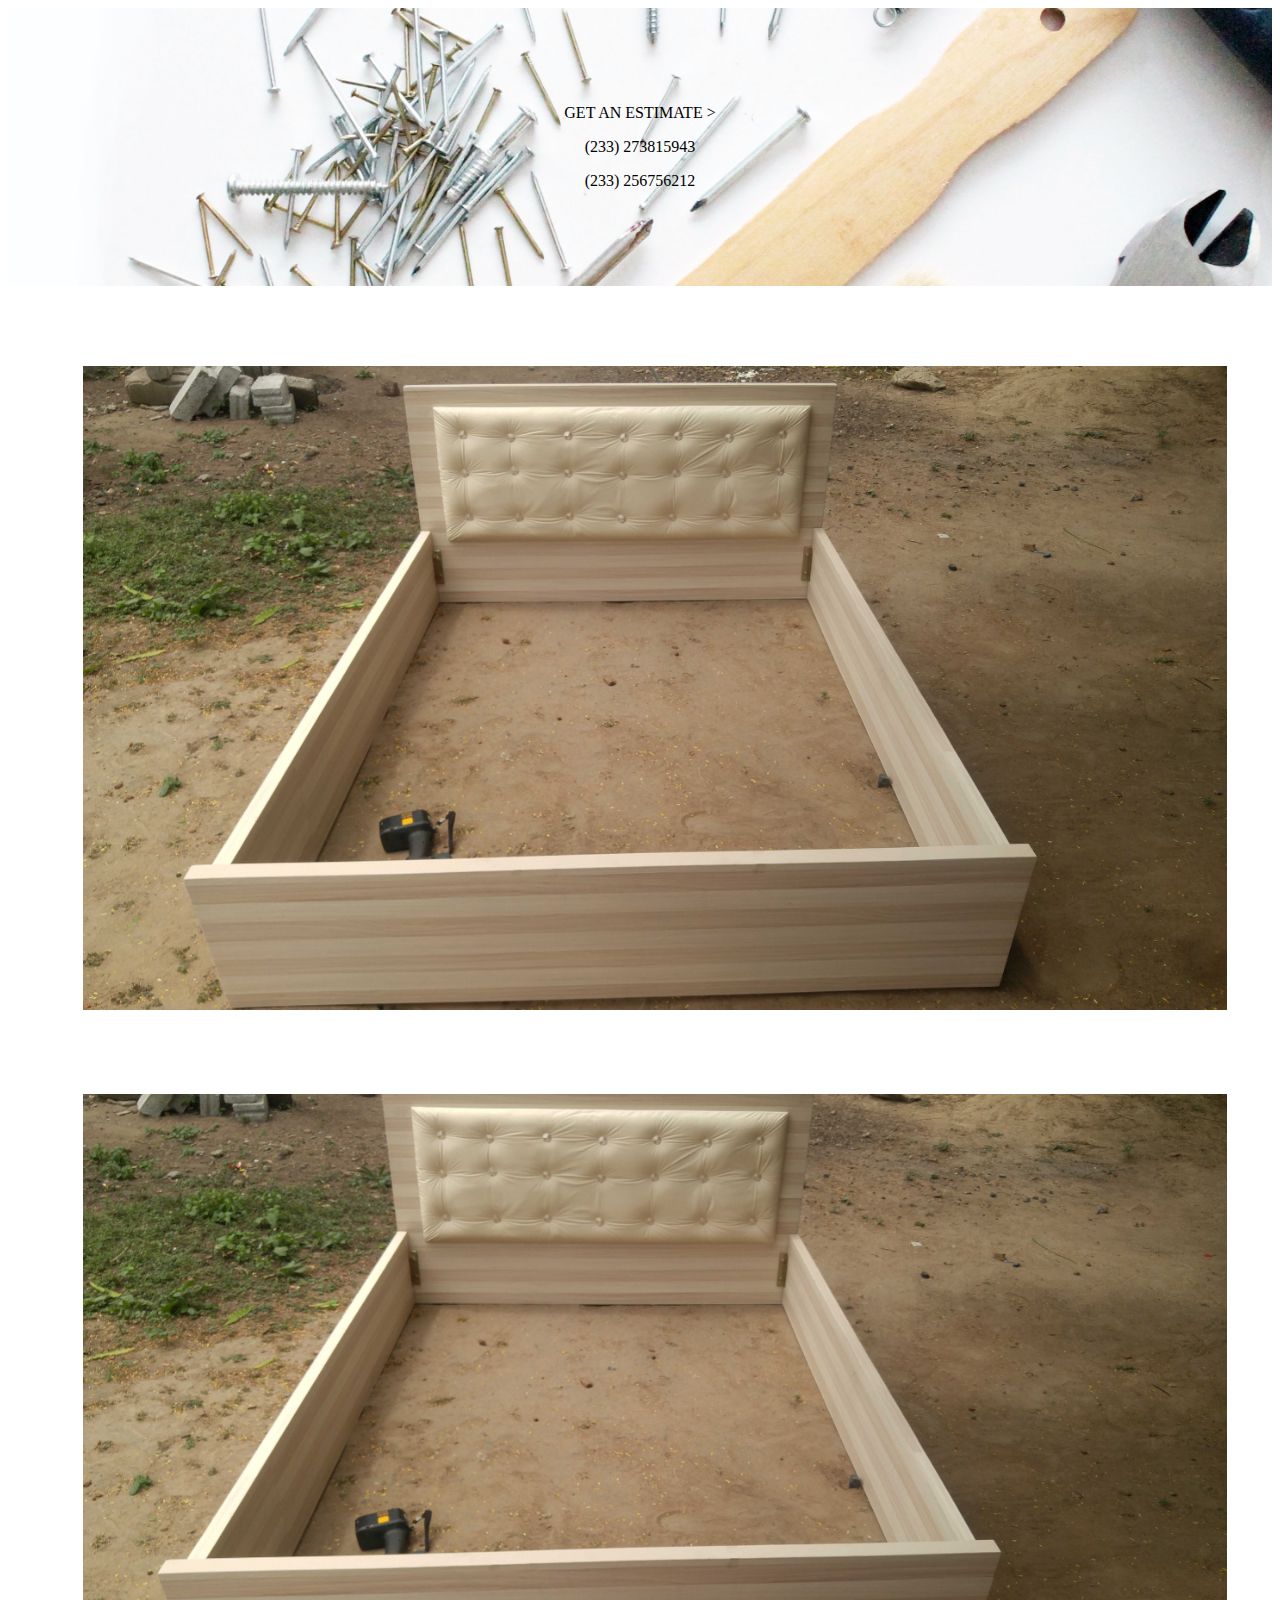
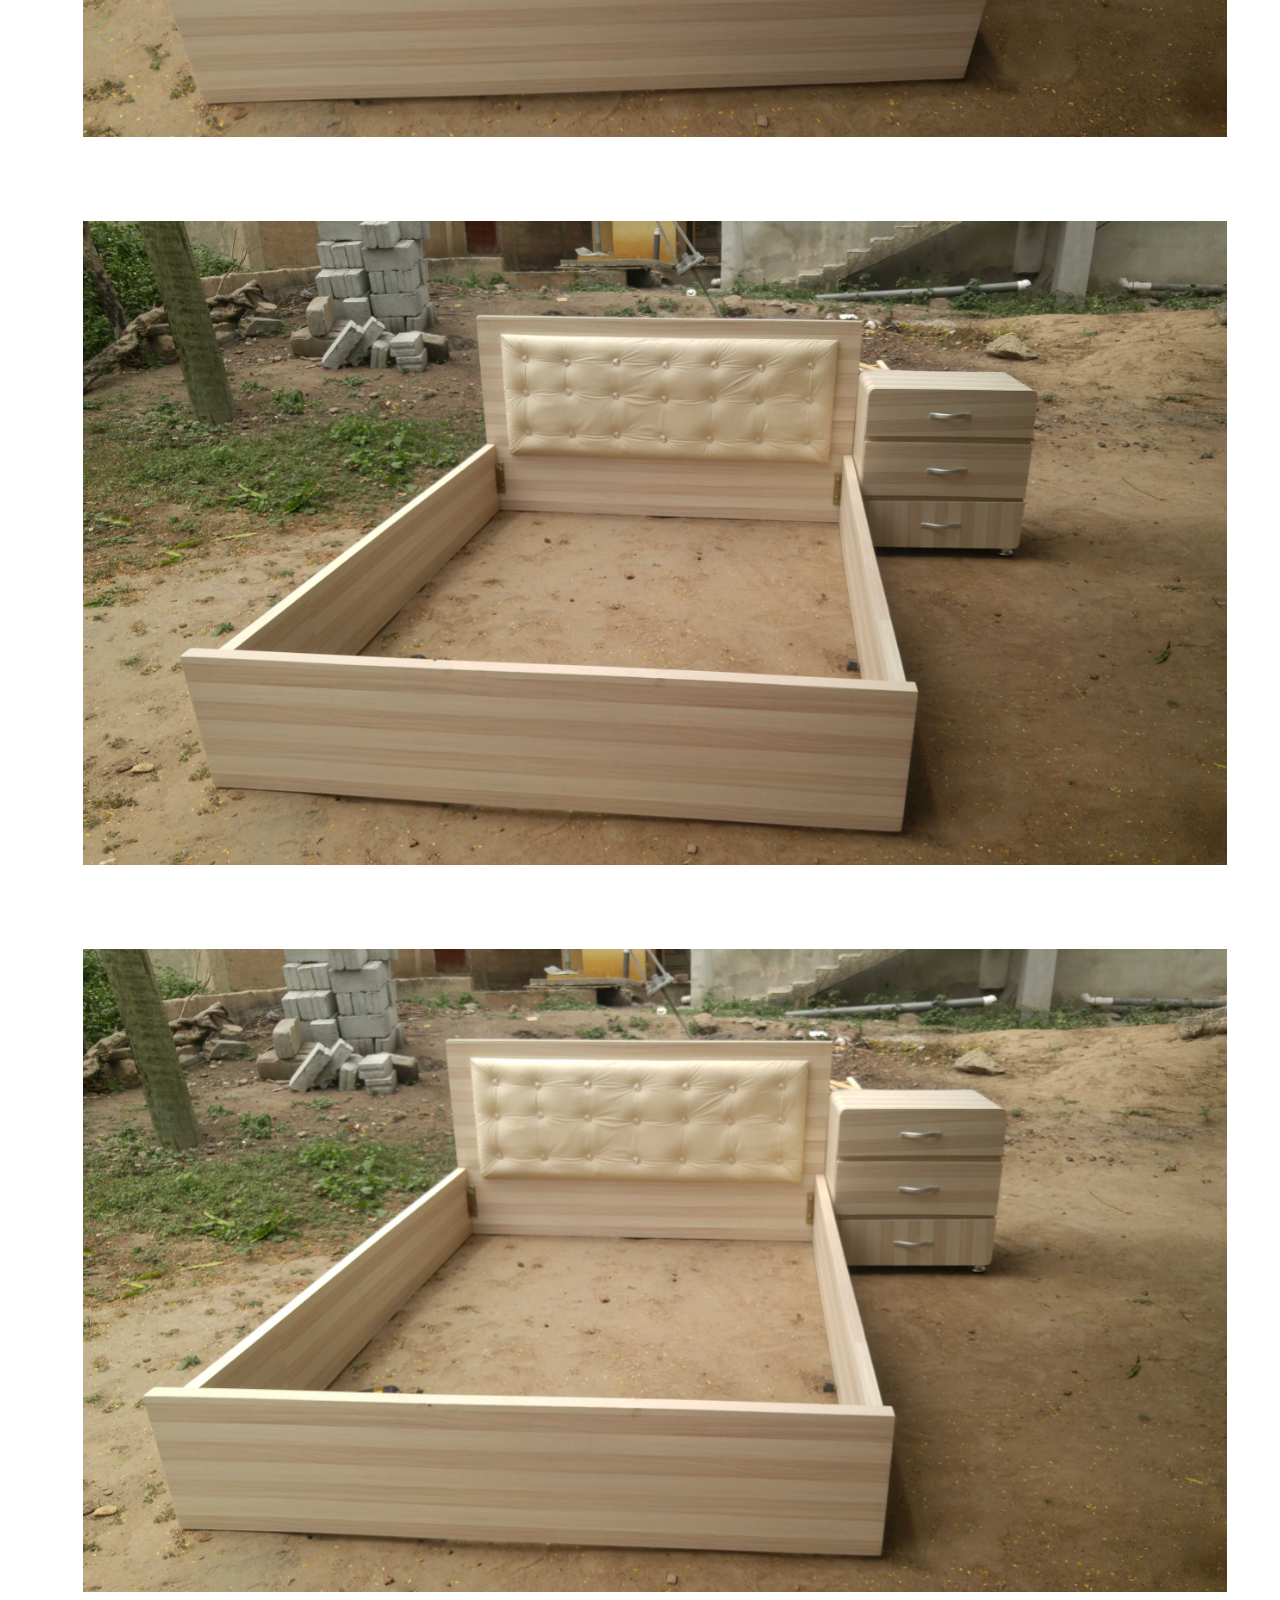
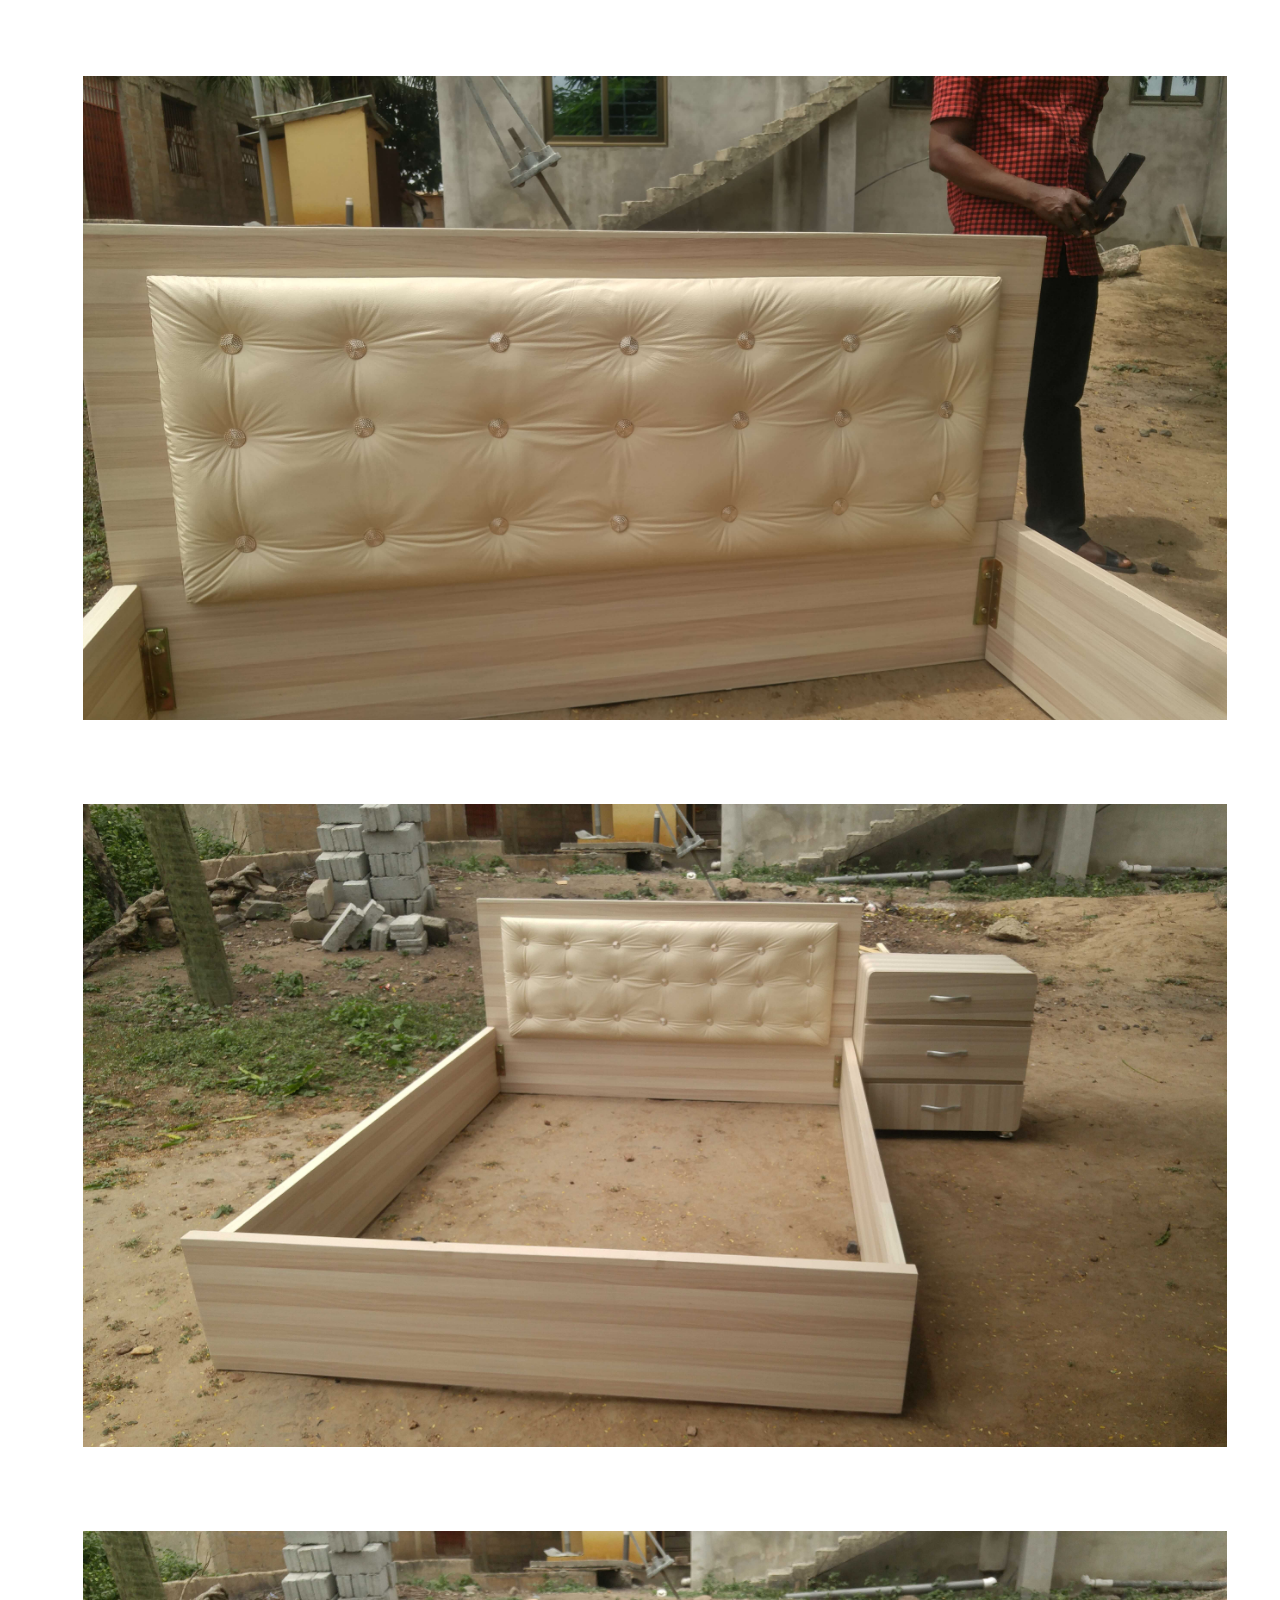
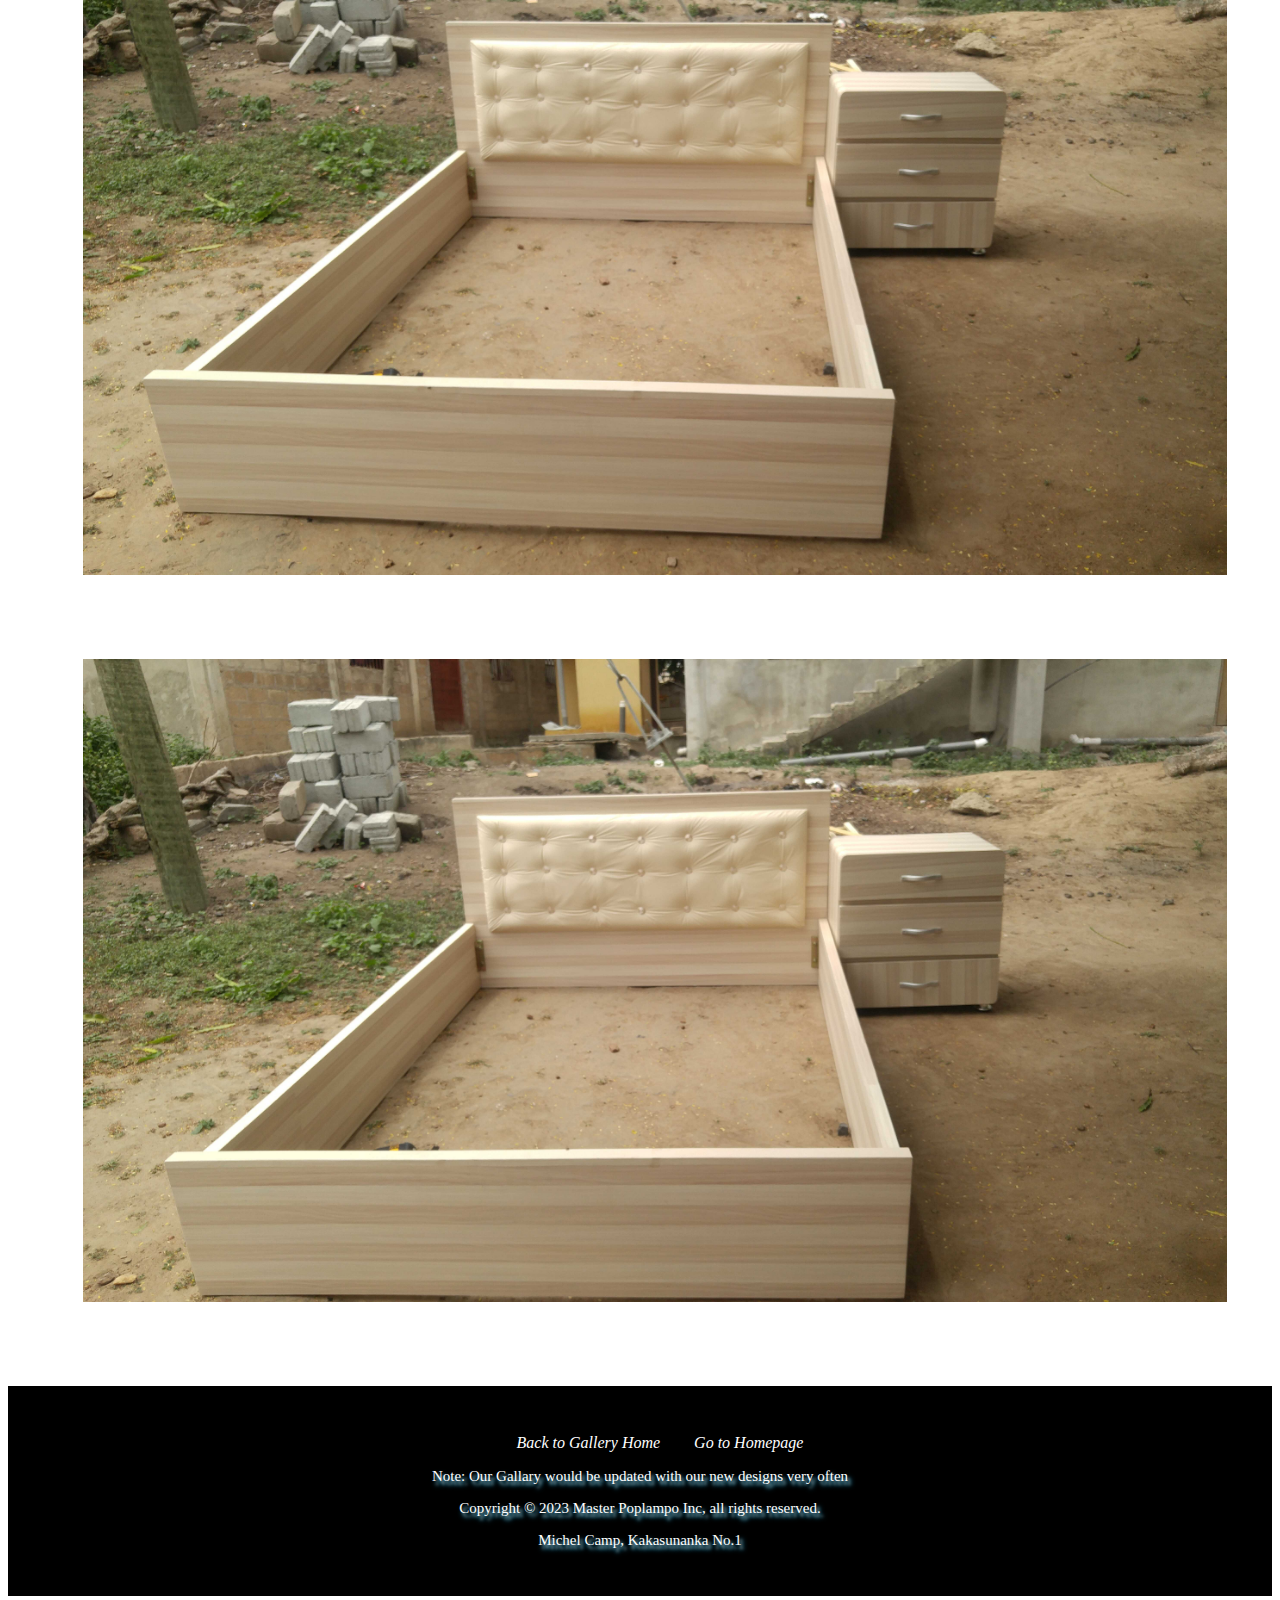
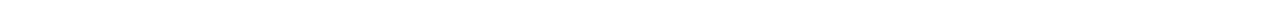
<file: God-s-Time-Is-The-Best-Furniture-Shop/Gallery/Gallery_links/Bed.html>
<!DOCTYPE html>
<html>
    <head>
        <title>Home of Bed Styles</title>
        <link rel="stylesheet" href="css/stylesheet.css">
        <meta name="viewport" content="width=inital-width, initail-scale=1.0">
    </head>
    <body class="main">
        <header>
            <p>GET AN ESTIMATE ></p>
            <p>(233) 273815943</p>
            <p>(233) 256756212 </p>
        </header>
        <section class="pictures">
            <div class="container">
                <div class="pic">
                    <img src="../images/Bed/Bed1.jpg" alt="">
                </div>
                <div class="pic">
                    <img src="../images/Bed/Bed2.jpg" alt="">
                </div>
                <div class="pic">
                    <img src="../images/Bed/Bed3.jpg" alt="">
                </div>
                <div class="pic">
                    <img src="../images/Bed/Bed4.jpg" alt="">
                </div>
                <div class="pic">
                    <img src="../images/Bed/Bed5.jpg" alt="">
                </div>
                <div class="pic">
                    <img src="../images/Bed/Bed6.jpg" alt="">
                </div>
                <div class="pic">
                    <img src="../images/Bed/Bed7.jpg" alt="">
                </div>
                <div class="pic">
                    <img src="../images/Bed/Bed8.jpg" alt="">
                </div>
            </div>
        </section>
        <footer>
            <ul>
                <li><a href="../Gallery.html">Back to Gallery Home</a></li>
                <li><a href="../../index.html">Go to Homepage</a></li>
            </ul>
            <p> Note: Our Gallary would be updated with our new designs very often</p>
            <p>Copyright © 2023 Master Poplampo Inc, all rights reserved.</p>
            <p>Michel Camp, Kakasunanka No.1</p> 
        </footer>
    </body>
</html>
</file>
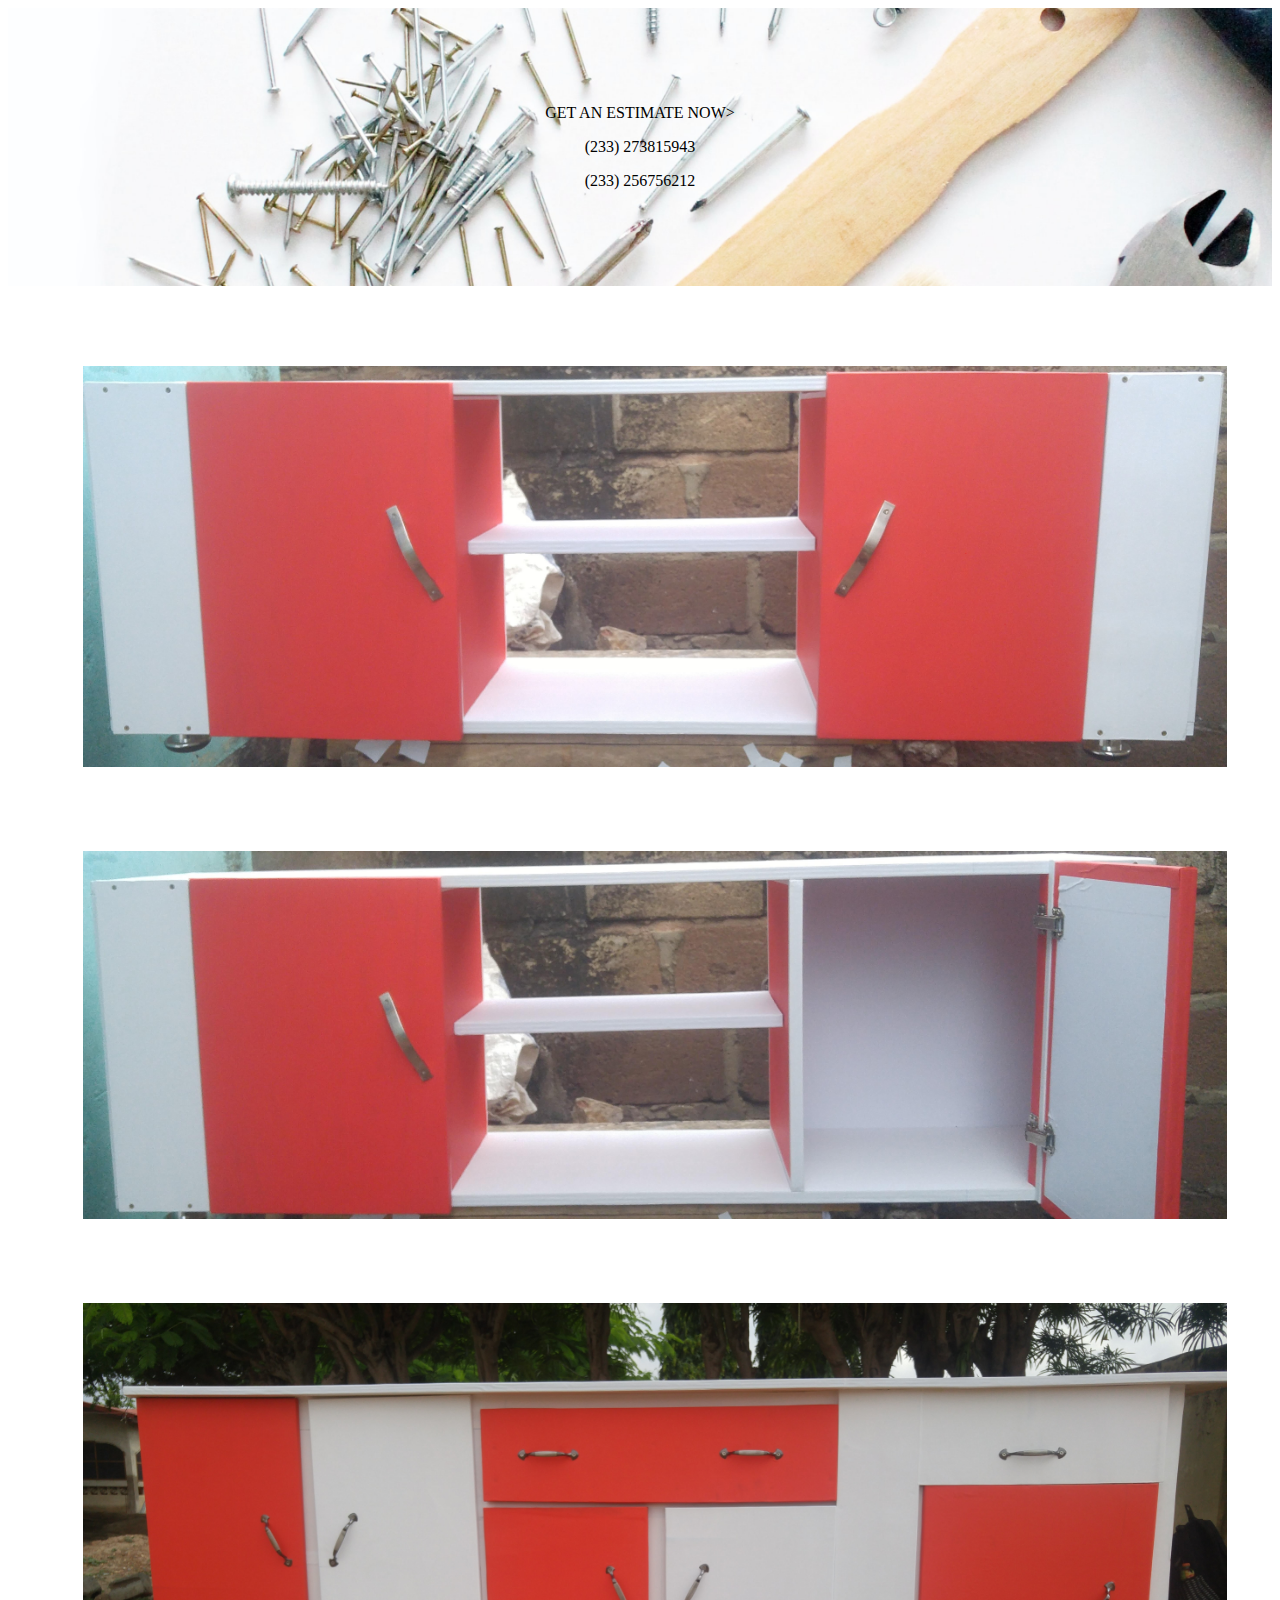
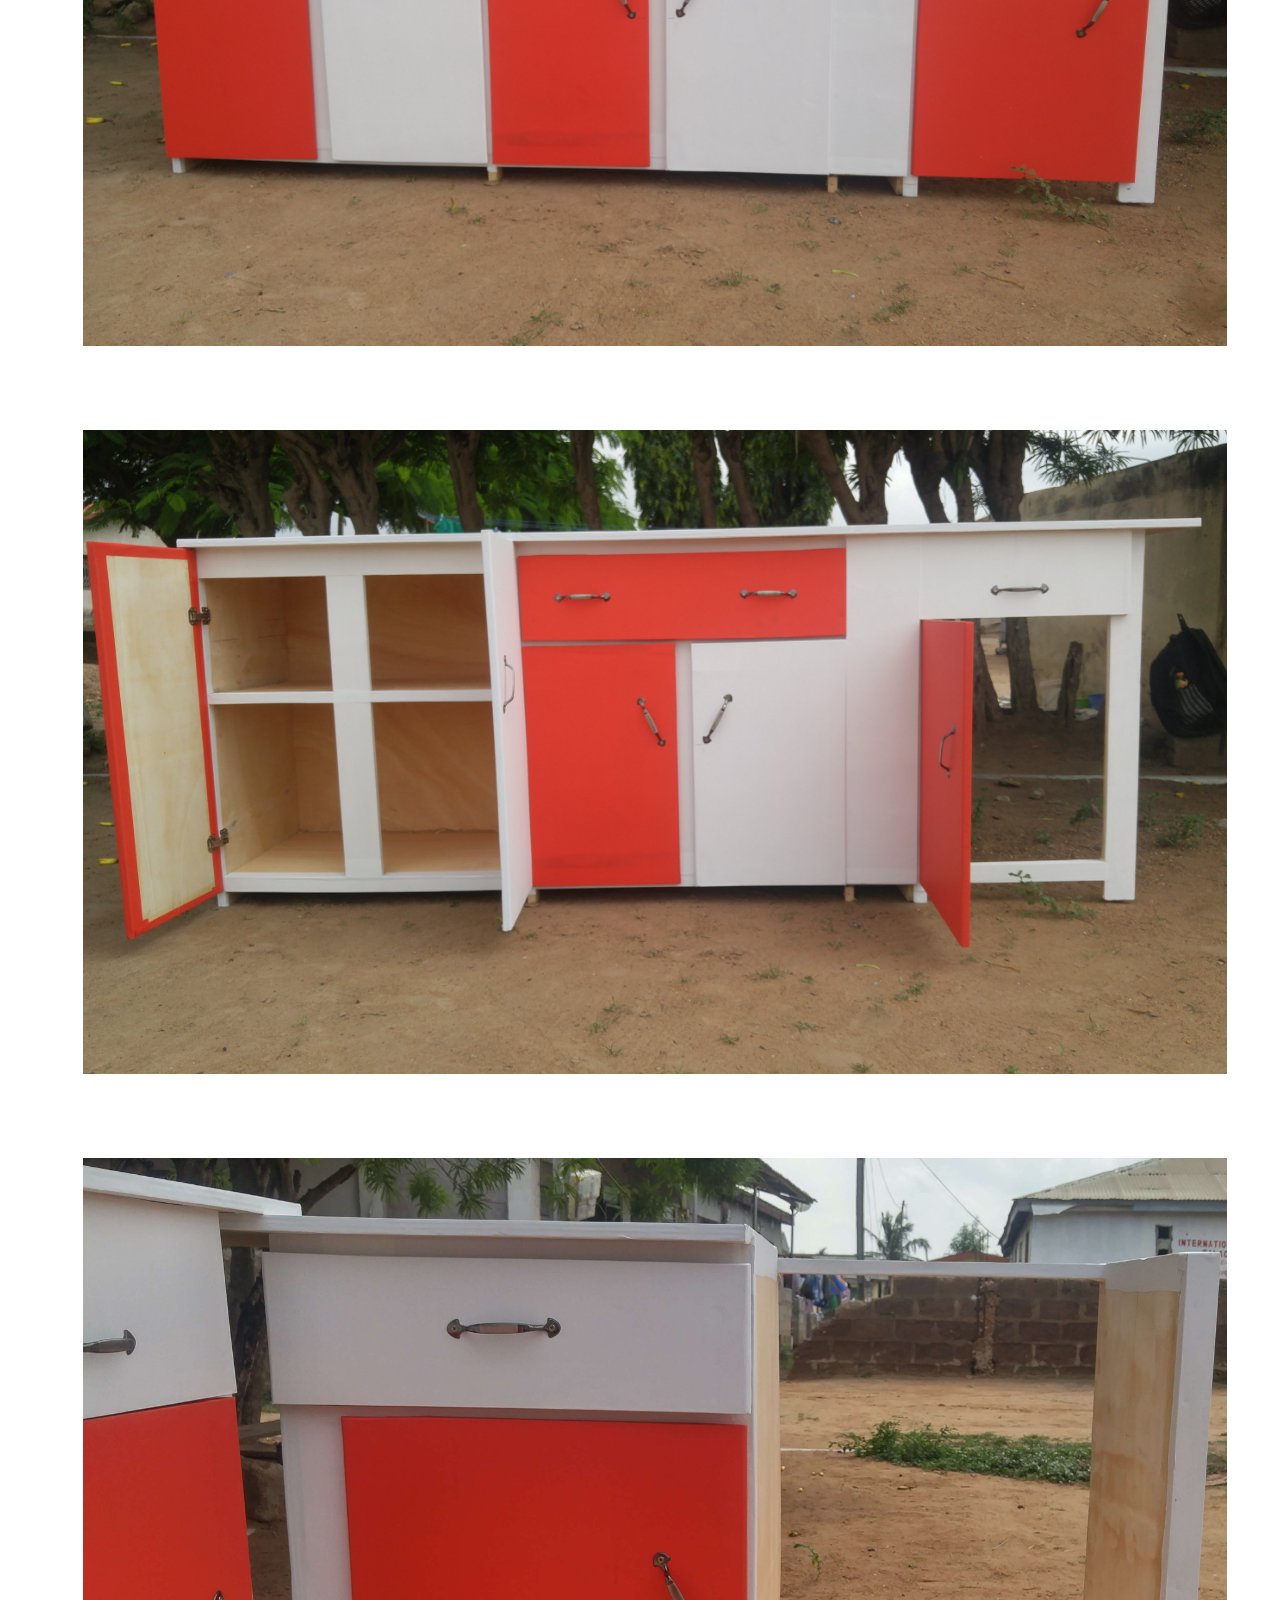
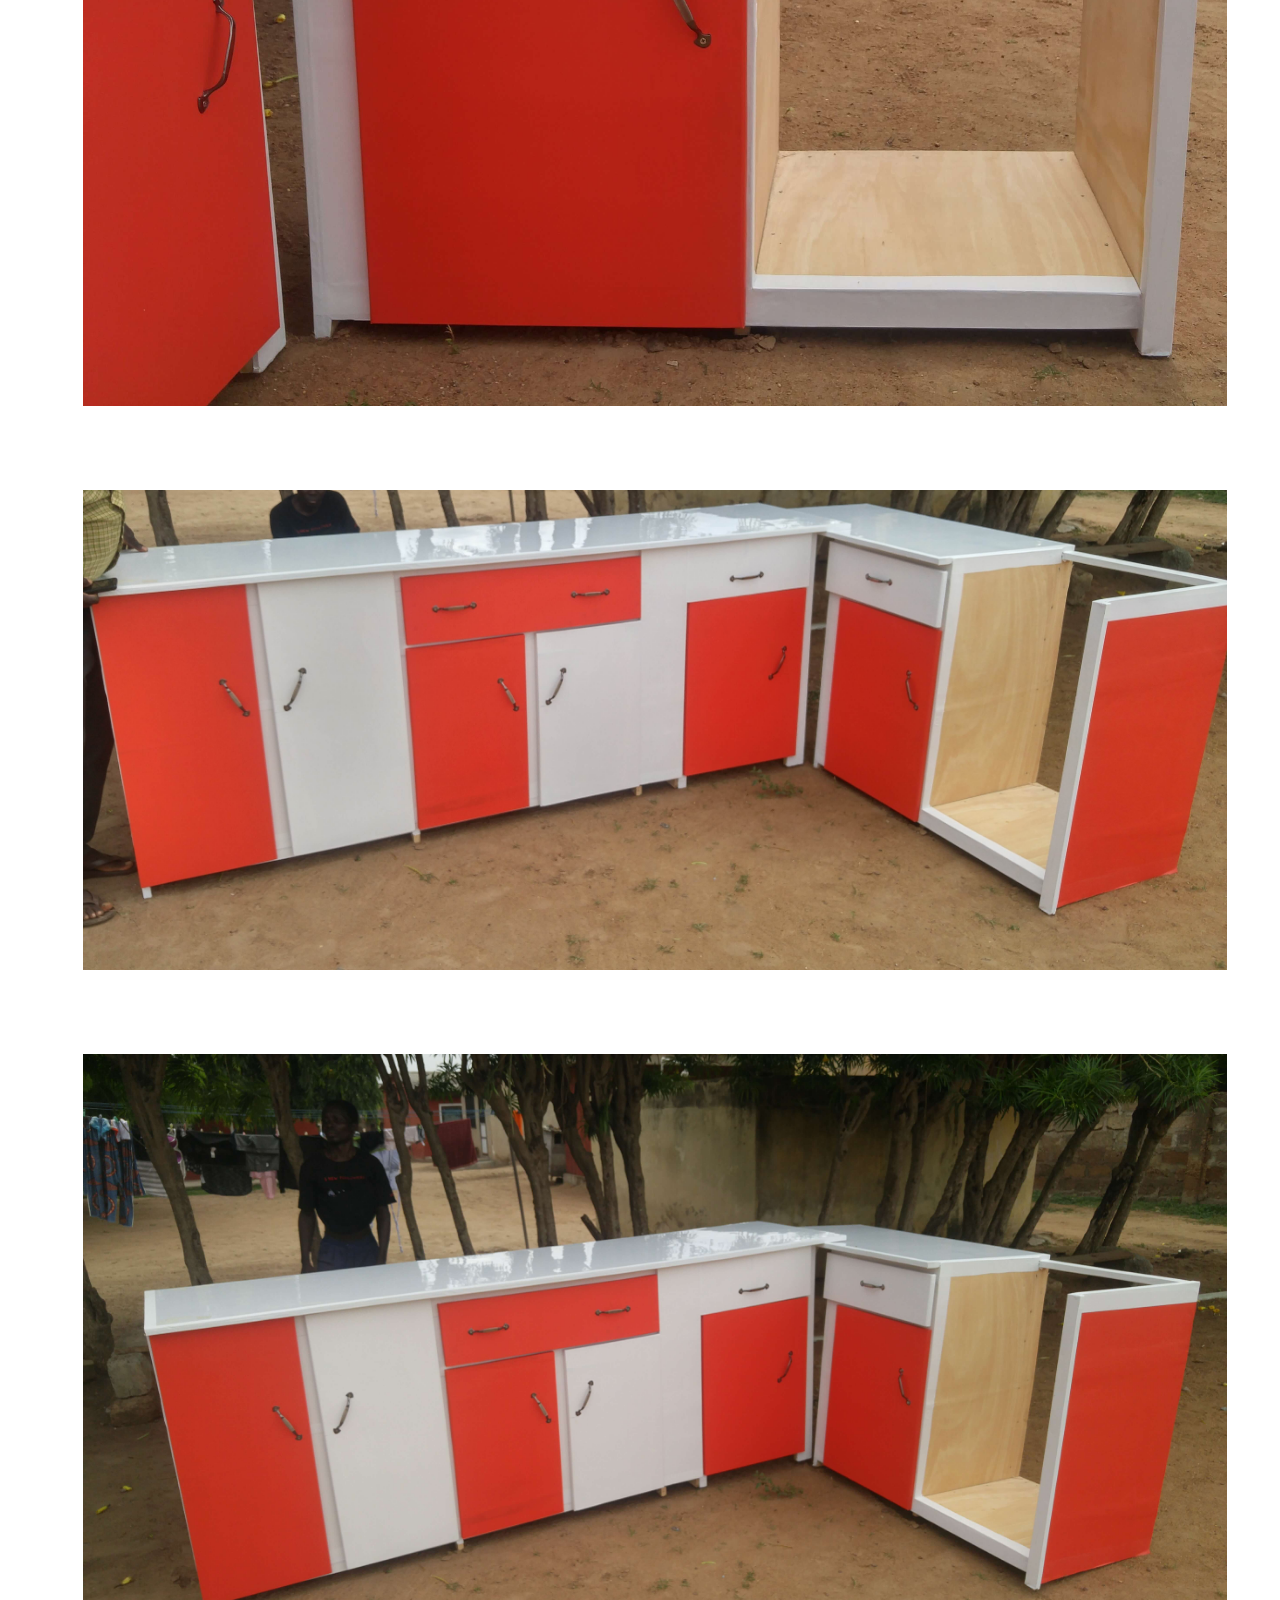
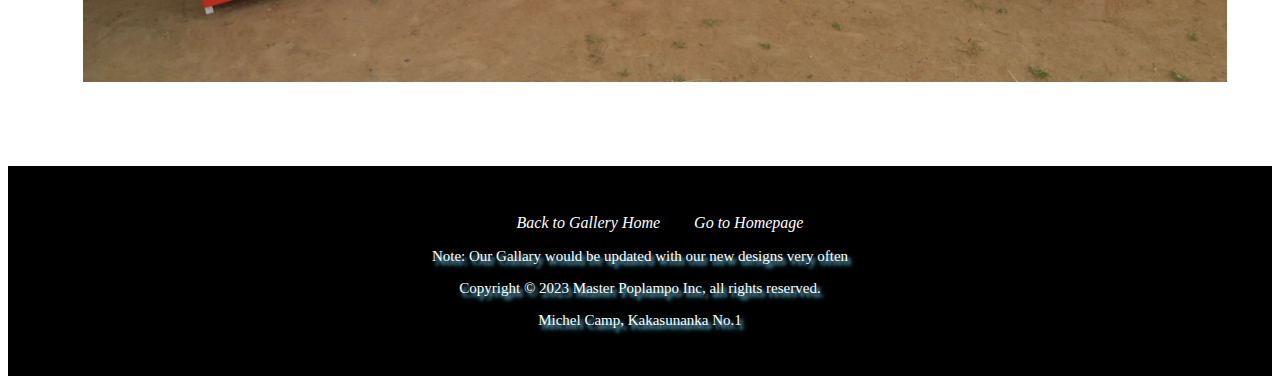
<file: God-s-Time-Is-The-Best-Furniture-Shop/Gallery/Gallery_links/Kitchen_Cabinet.html>
<!DOCTYPE html>
<html>
    <head>
        <title>Exclusive Kitchen Cabinets</title>
        <link rel="stylesheet" href="css/stylesheet.css">
        <meta name="viewport" content="width=inital-width, initail-scale=1.0">
    </head>
    <body class="main">
        <header>
            <p>GET AN ESTIMATE  NOW></p>
            <P>(233) 273815943</P>
            <p>(233) 256756212 </p>
        </header>
        <section class="pictures">
            <div class="container">
                <div class="pic">
                    <img src="../images/Cabinets/Cab1.jpg" alt="">
                </div>
                <div class="pic">
                    <img src="../images/Cabinets/Cab2.jpg" alt="">
                </div>
                <div class="pic">
                    <img src="../images/Cabinets/Cab3.jpg" alt="">
                </div>
                <div class="pic">
                    <img src="../images/Cabinets/Cab4.jpg" alt="">
                </div>
                <div class="pic">
                    <img src="../images/Cabinets/Cab5.jpg" alt="">
                </div>
                <div class="pic">
                    <img src="../images/Cabinets/Cab6.jpg" alt="">
                </div>
                <div class="pic">
                    <img src="../images/Cabinets/Cab7.jpg" alt="">
                </div>
            </div>
        </section>
        <footer>
            <ul>
                <li><a href="../Gallery.html">Back to Gallery Home</a></li>
                <li><a href="../../index.html">Go to Homepage</a></li>
            </ul>
            <p> Note: Our Gallary would be updated with our new designs very often</p>
            <p>Copyright © 2023 Master Poplampo Inc, all rights reserved.</p>
            <p>Michel Camp, Kakasunanka No.1</p> 
        </footer>
    </body>
</html>
</file>
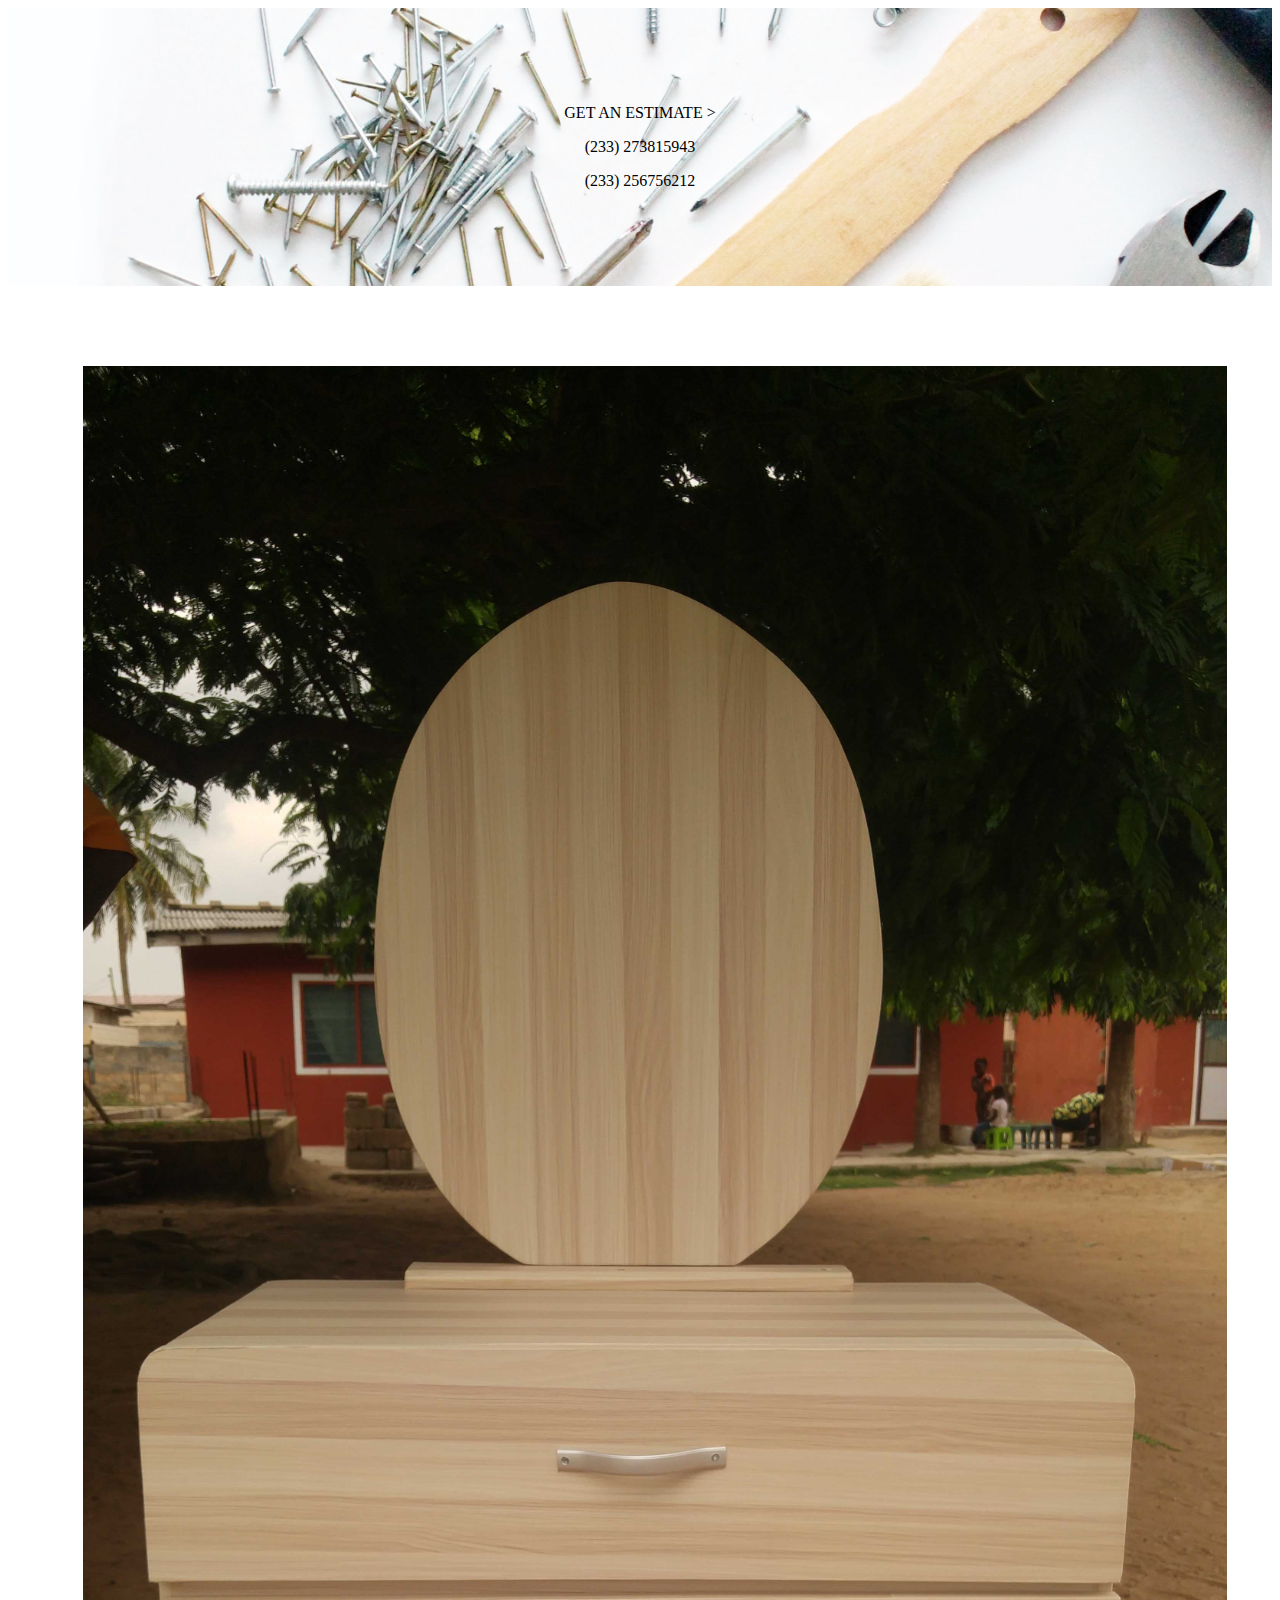
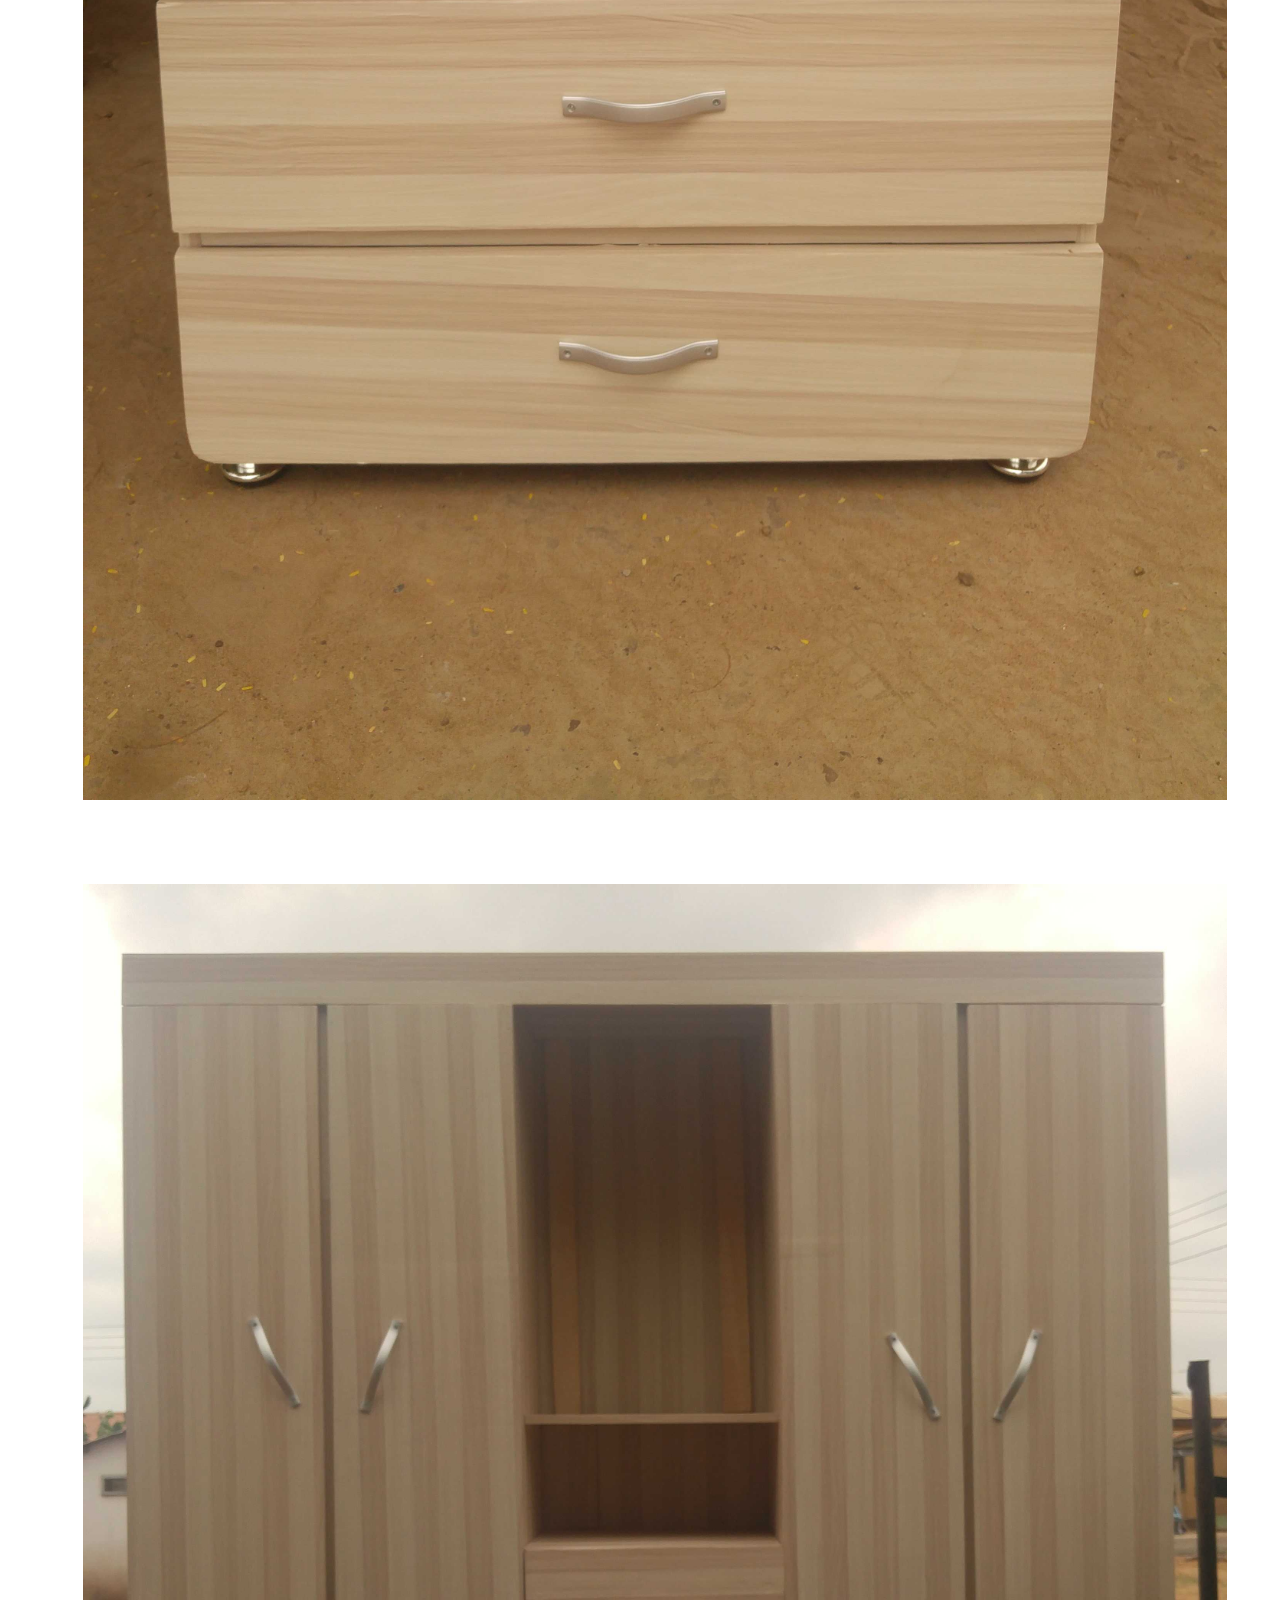
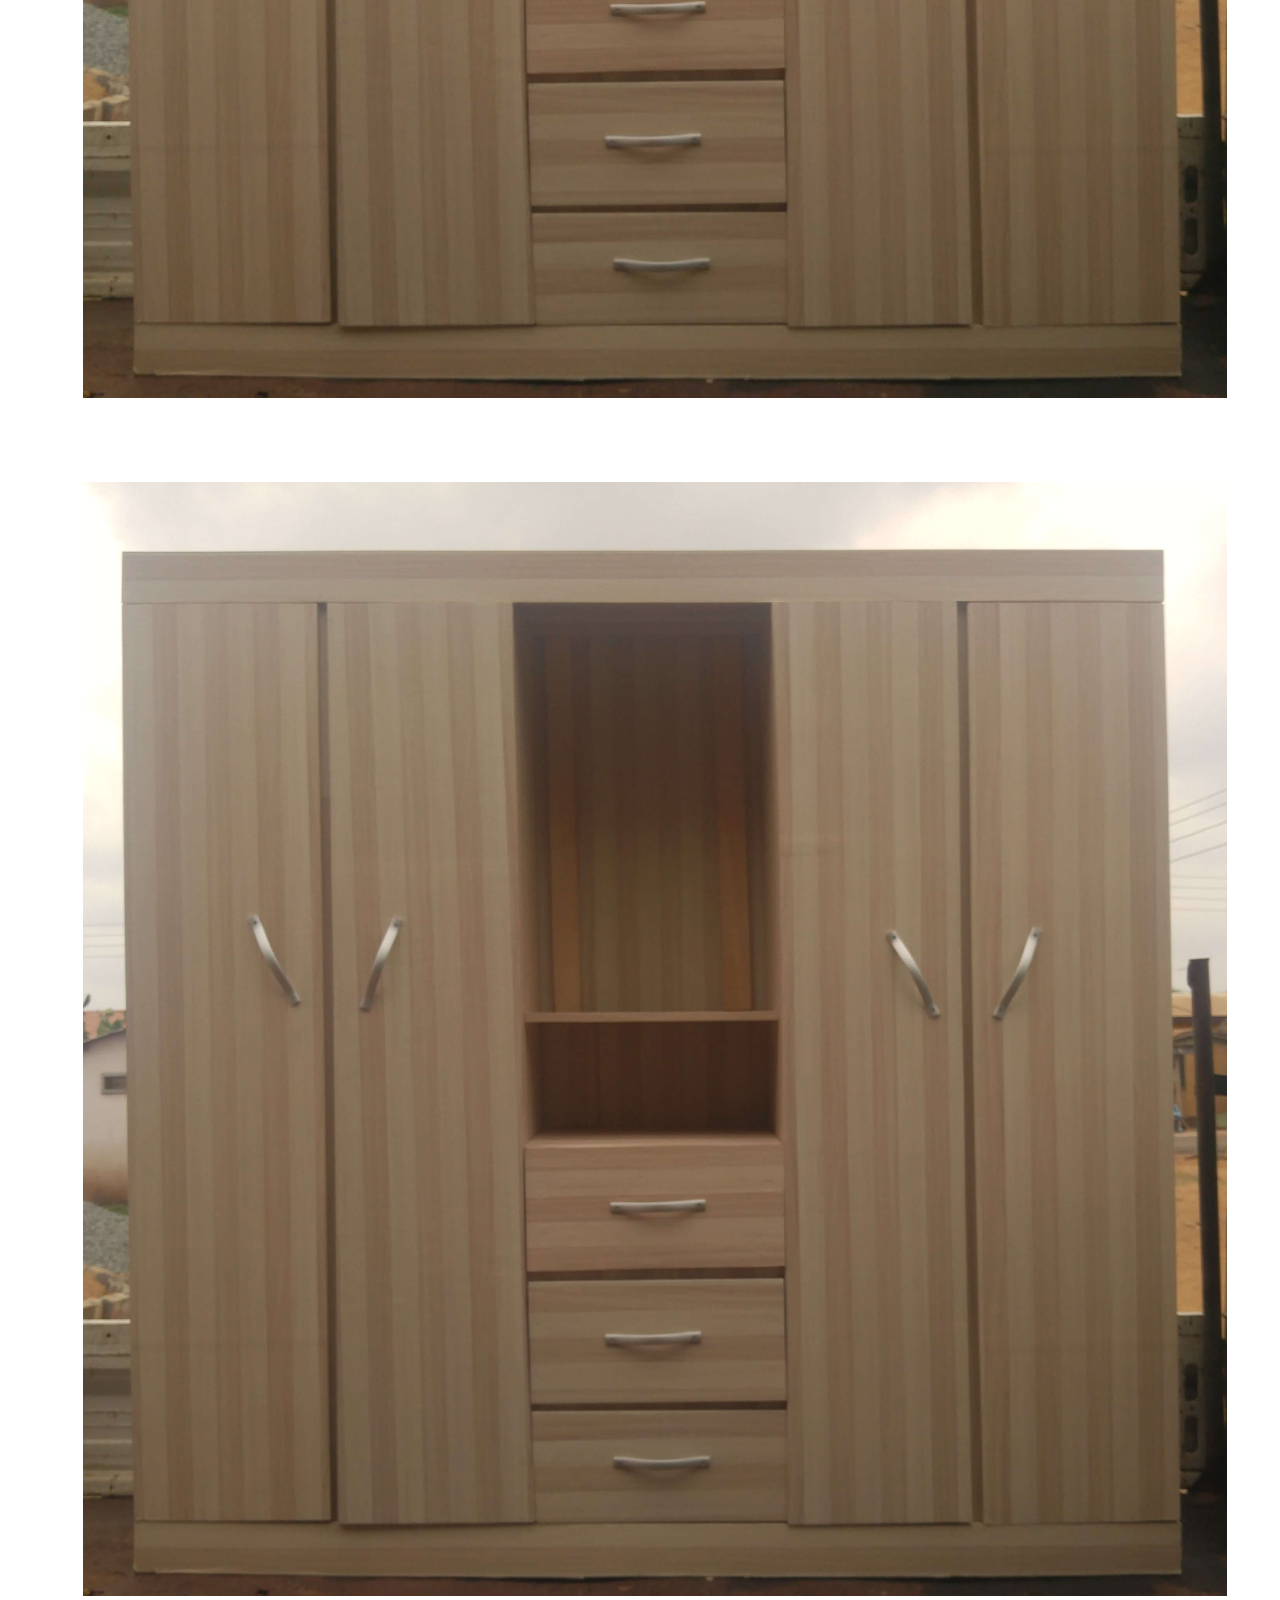
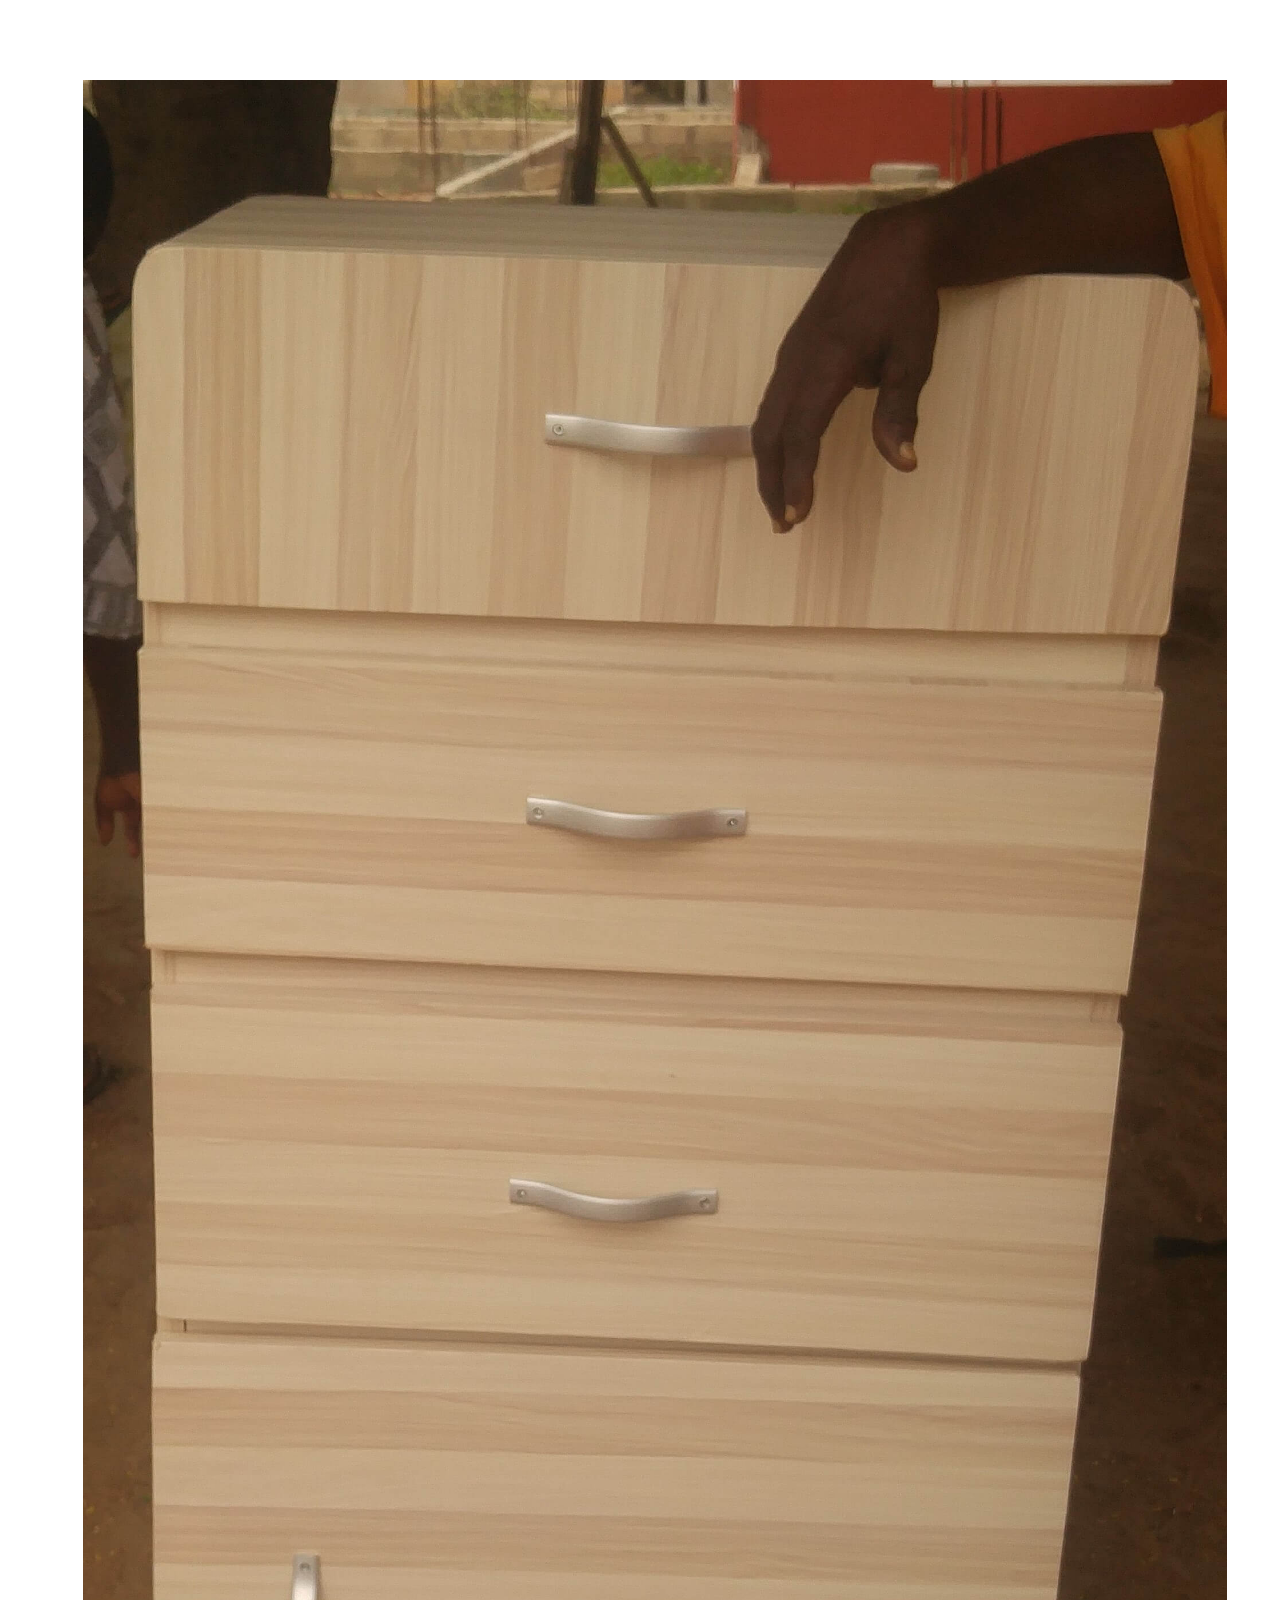
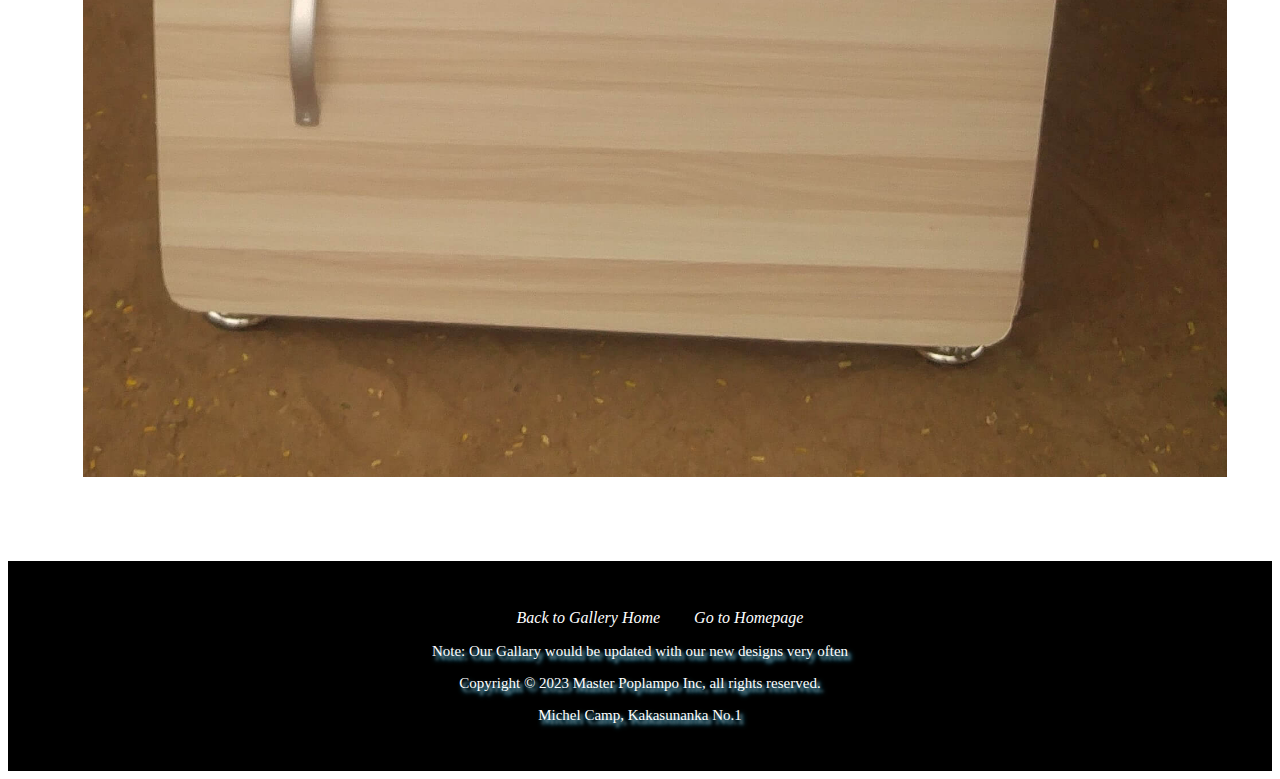
<file: God-s-Time-Is-The-Best-Furniture-Shop/Gallery/Gallery_links/Wadrope.html>
<!DOCTYPE html>
<html>
    <head>
        <title>Wadropes Of All Kinds</title>
        <link rel="stylesheet" href="css/stylesheet.css">
        <meta name="viewport" content="width=inital-width, initail-scale=1.0">
    </head>
    <body class="main">
        <header>
            <p>GET AN ESTIMATE ></p>
            <P>(233) 273815943</P>
            <p>(233) 256756212 </p>
        </header>
        <section class="pictures">
            <div class="container">
                <div class="pic">
                    <img src="../images/Wadropes/Wad1.jpg" alt="">
                </div>
                <div class="pic">
                    <img src="../images/Wadropes/Wad2.jpg" alt="">
                </div>
                <div class="pic">
                    <img src="../images/Wadropes/Wad3.jpg" alt="">
                </div>
                <div class="pic">
                    <img src="../images/Wadropes/Wad4.jpg" alt="">
                </div>
            </div>
        </section>
        <footer>
            <ul>
                <li><a href="../Gallery.html">Back to Gallery Home</a></li>
                <li><a href="../../index.html">Go to Homepage</a></li>
            </ul>
            <p> Note: Our Gallary would be updated with our new designs very often</p>
            <p>Copyright © 2023 Master Poplampo Inc, all rights reserved.</p>
            <p>Michel Camp, Kakasunanka No.1</p> 
        </footer>
    </body>
</html>
</file>
<file: God-s-Time-Is-The-Best-Furniture-Shop/Gallery/Gallery_links/css/stylesheet.css>
/*-----------Web developed by Poplampo David--------------*/
/*---------Made with Love For Dad------------*/

/*------Main----*/

.main{
    background-color: fff;
    color: #000;
}
header{
   padding: 80px 0;
   text-align: center;
   background: url(../../../images/julie-molliver-Z3vFp7szCAY-unsplash.jpg) center, rgba(0, 0, 0, 0.5);
   background-size: cover;
}

section{
   padding: 40px 0;
   text-align: center;
}

.container{
   margin: 0 auto;
   padding: 0 20px;
   max-width: 2000px;
}

footer{
   padding: 32px 0;
   text-align: center;
   color: #fff;
   background-color: black;
}

/*--------Bed Section---------*/
.pic{
    padding: 25px 40px;
}

.pic img{
    width: 100%;
    padding: 15px 15px;
    border-radius: 10px;
}



/* --------------footer-----------------*/

footer li{
    display: inline-block;
    padding: 0 5px;
}

footer ul li a{
    text-decoration: none;
    padding: 5px 10px;
    color: inherit;
    font-style: italic;
}

footer ul li a:hover{
    transition: ease-in-out 1s;
    text-shadow: 3px 4px 3px grey, 3px 4px 5px deepskyblue;
}

footer p{
    font-size: 15px;
    text-shadow: 3px 4px 3px grey, 3px 4px 5px deepskyblue;
}



/*------------On mobile devices--------------------*/

@media screen and (max-width : 480px){
    /*---------------Main---------------*/

    .container{
        margin: 0 auto;
        padding: 0 20px;
        max-width: 900px;
    }
    
    /*-------------Header---------------*/
     header h1{
         font-size: 32px;
         margin: 0 0 8px 0;
     }
     
     /*--------------Footer--------*/

     footer ul li{
        display: block;
        padding-bottom: 5px;
     }

     footer ul li a{
         font-size: 14px;
     }

     footer p{
         font-size: 12px;
     }

     .pic{
        padding: 25px 4px;
        border-radius: 5px;
    }
    
    .pic img{
        width: 100%;
        padding: 15px 5px;
        border-radius: 5px;
    }

}    

/*----------------Thank God For A successful one-----------------*/
</file>
